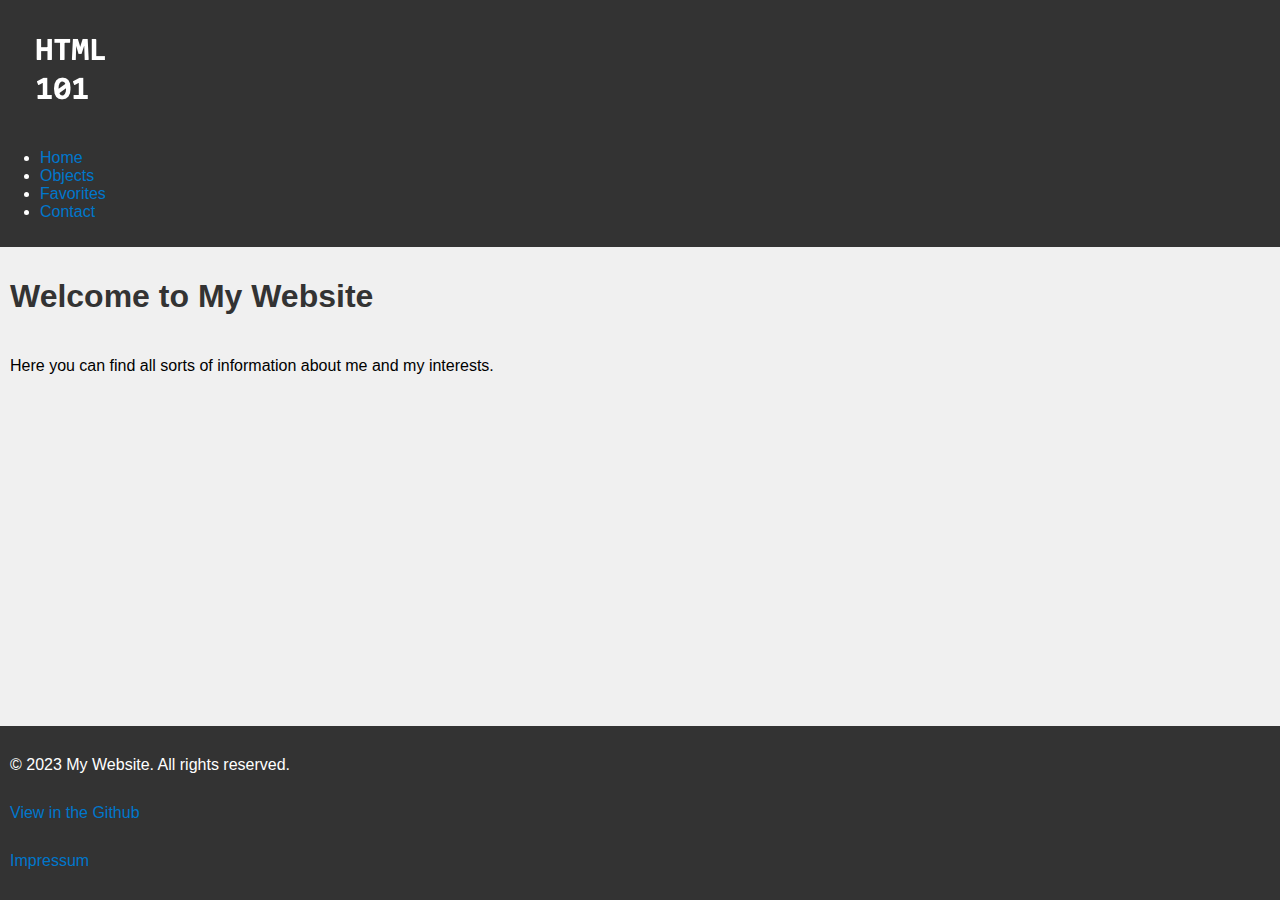
<file: index.html>
<!-- FILEPATH: /Users/jacob/data/dhbw/22_3-web_engeneering/html/index.html -->
<!DOCTYPE html>
<html lang="en">
<head>
    <meta charset="UTF-8">
    <title>My Website</title>
    <link rel="stylesheet" href="css/style.css">
</head>
<body>
    <header>
        <img src="assets/logo/header.png" alt="My Website Logo" class="logo">
        <nav>
            <ul>
                <li><a href="index.html">Home</a></li>
                <li><a href="html/objects.html">Objects</a></li>
                <li><a href="html/favorites.html">Favorites</a></li>
                <li><a href="html/contact.html">Contact</a></li>                
            </ul>
        </nav>
    </header>
    <main>
        <h1>Welcome to My Website</h1>
        <p>Here you can find all sorts of information about me and my interests.</p>
    </main>
    <footer>
        <div class="spacer"></div>
        <p>&copy; 2023 My Website. All rights reserved.</p>
        <p><a href="https://github.com/jacobrhn/22_3-web_engeneering" target="_blank">View in the Github</a></p>
        <p><a href="impressum.html">Impressum</a></p>
    </footer>
</body>
</html>
</file>
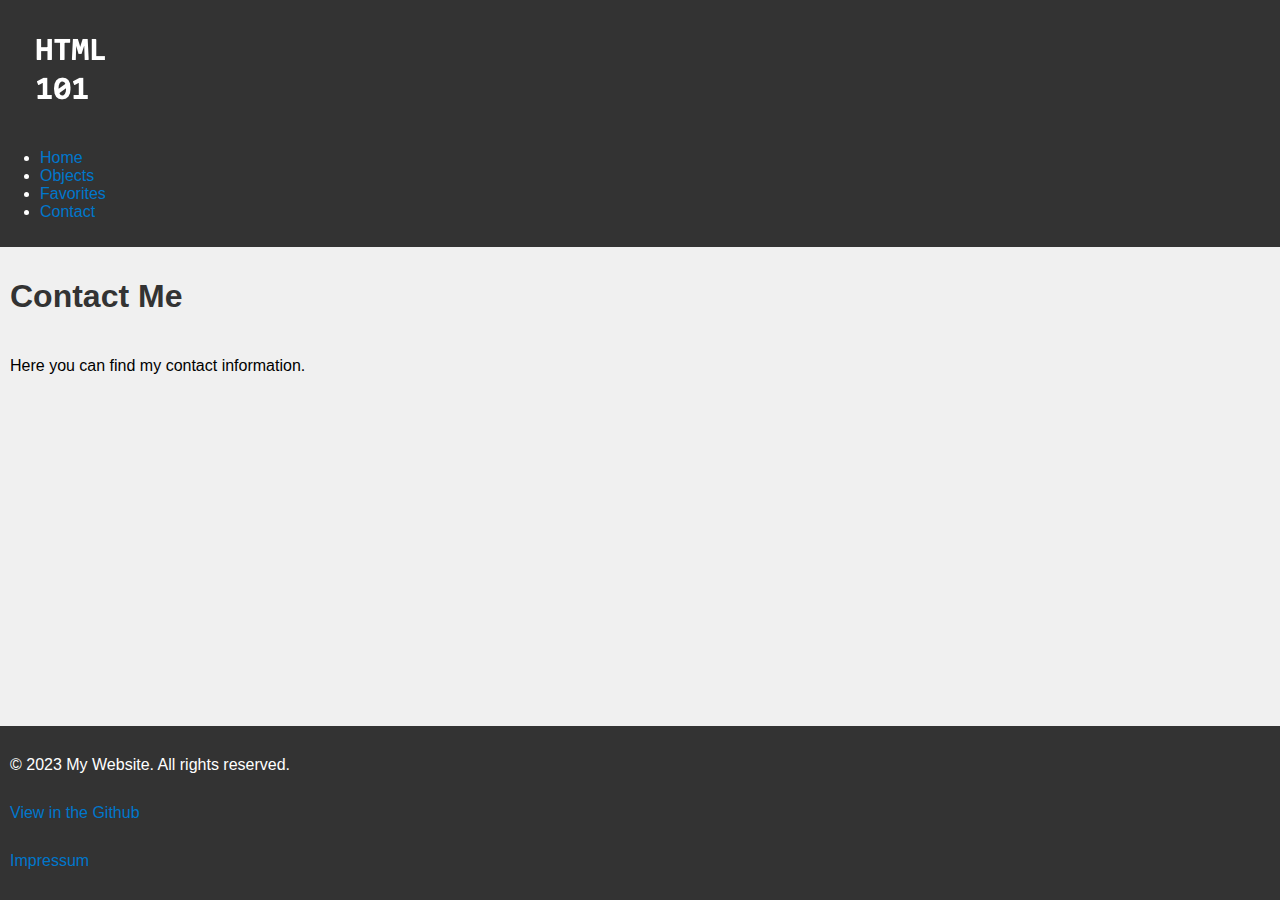
<file: html/contact.html>
<!-- FILEPATH: /Users/jacob/data/dhbw/22_3-web_engeneering/html/contact.html -->
<!DOCTYPE html>
<html lang="en">
<head>
    <meta charset="UTF-8">
    <title>Contact Me</title>
    <link rel="stylesheet" href="../css/style.css">
</head>
<body>
    <header>
        <img src="../assets/logo/header.png" alt="My Website Logo" class="logo">
        <nav>
            <ul>
                <li><a href="../index.html">Home</a></li>
                <li><a href="./objects.html">Objects</a></li>
                <li><a href="./favorites.html">Favorites</a></li>
                <li><a href="./contact.html">Contact</a></li>                
            </ul>
        </nav>
    </header>
    <main>
        <h1>Contact Me</h1>
        <p>Here you can find my contact information.</p>
    </main>
    <footer>
        <div class="spacer"></div>
        <p>&copy; 2023 My Website. All rights reserved.</p>
        <p><a href="https://github.com/jacobrhn/22_3-web_engeneering" target="_blank">View in the Github</a></p>
        <p><a href="impressum.html">Impressum</a></p>
    </footer>
</body>
</html>
</file>
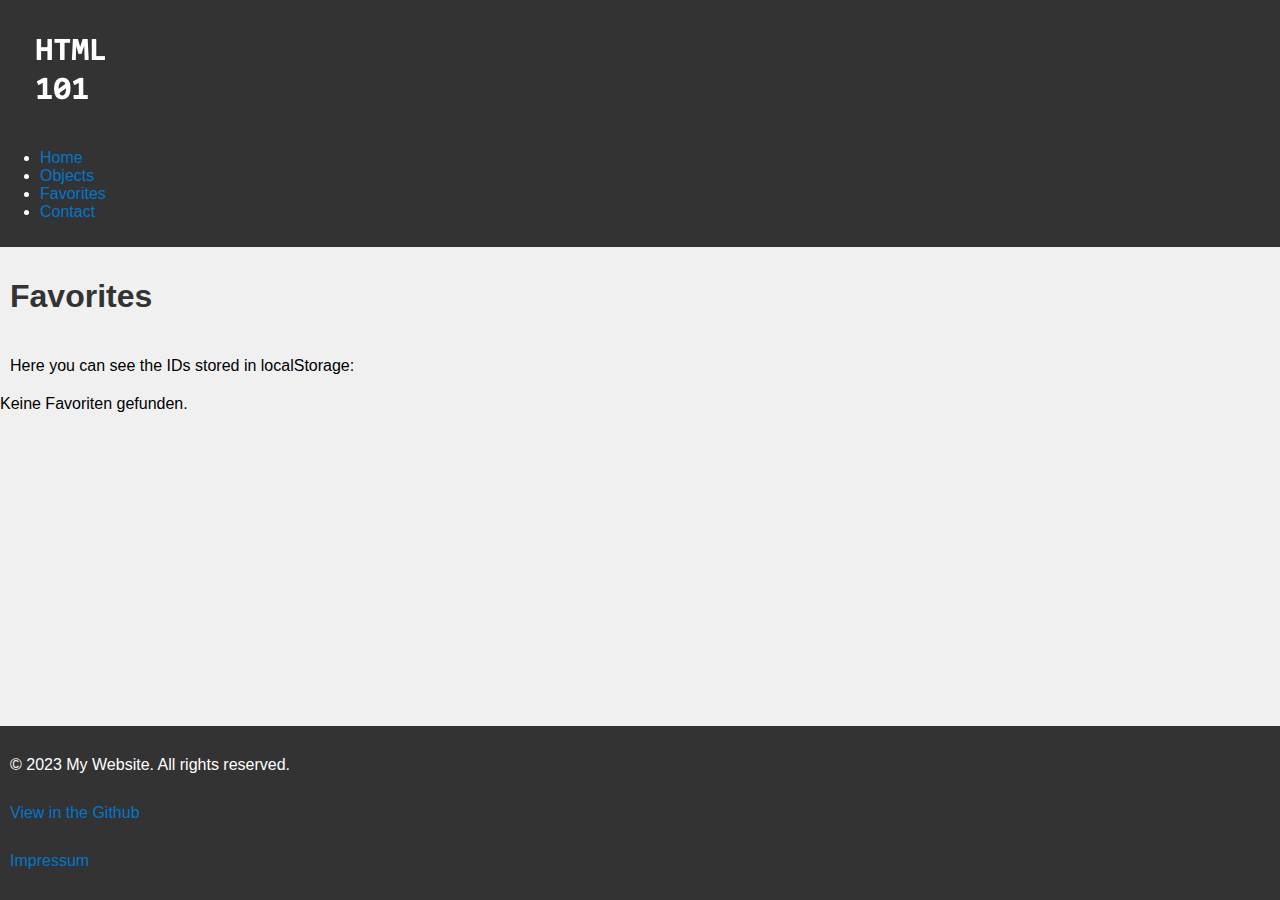
<file: html/favorites.html>
<!-- FILEPATH: /Users/jacob/data/dhbw/22_3-web_engeneering/html/about.html -->
<!DOCTYPE html>
<html lang="en">
<head>
    <meta charset="UTF-8">
    <title>Favorites</title>
    <link rel="stylesheet" href="../css/style.css">

</head>
<body>
    <header>
        <img src="../assets/logo/header.png" alt="My Website Logo" class="logo">
        <nav>
            <ul>
                <li><a href="../index.html">Home</a></li>
                <li><a href="./objects.html">Objects</a></li>
                <li><a href="./favorites.html">Favorites</a></li>
                <li><a href="./contact.html">Contact</a></li>                
            </ul>
        </nav>
    </header>
    <main>
        <h1>Favorites</h1>
        <p>Here you can see the IDs stored in localStorage:</p>

        <div id="ids-in-local-storage"></div>
        <script>
            function getObjectById(objectId) {
            const objects = JSON.parse(localStorage.getItem('objects'));
            for (let i = 0; i < objects.length; i++) {
                const object = objects[i];
                if (object.id === objectId) {
                console.log(object);
                return object;
                }
            }
            return null;
            }

            function displayFavoritesIDs() {
                const favorites = JSON.parse(localStorage.getItem('favorites'));
                const displayDiv = document.getElementById('ids-in-local-storage');

                if (favorites && favorites.length > 0) {
                    displayDiv.innerHTML = favorites.join(', ');
                } else {
                    displayDiv.innerHTML = 'Keine Favoriten gefunden.';
                }
            };          
            

            document.addEventListener('DOMContentLoaded', function() {
                displayFavoritesIDs();
                displayFavorites();
            });
          </script>

    </main>
    <footer>
        <script src="../js/object_catalouge.js"></script>
        <script src="../js/favorites.js"></script>
        <div class="spacer"></div>
        <p>&copy; 2023 My Website. All rights reserved.</p>
        <p><a href="https://github.com/jacobrhn/22_3-web_engeneering" target="_blank">View in the Github</a></p>
        <p><a href="impressum.html">Impressum</a></p>
    </footer>
</body>
</html>
</file>
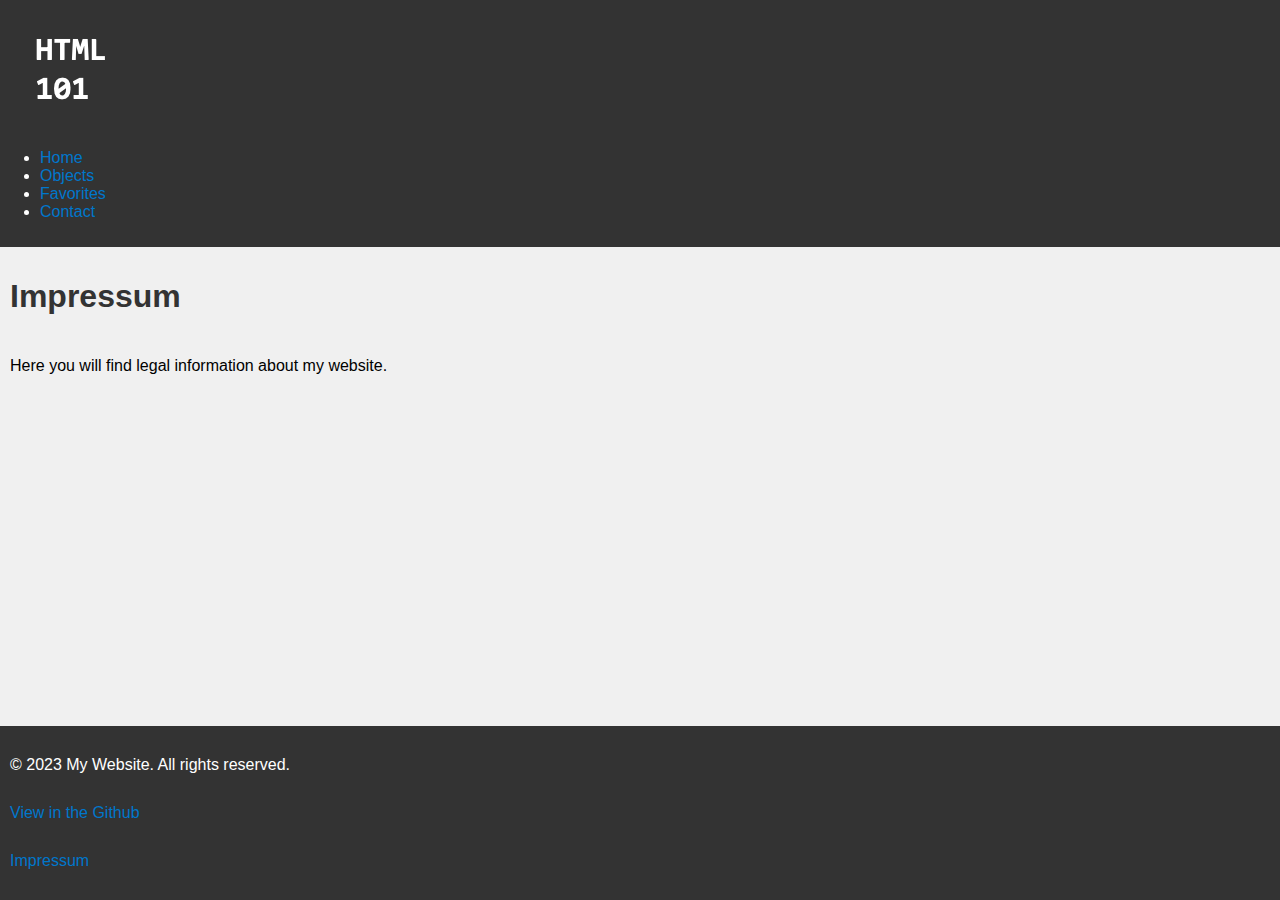
<file: html/impressum.html>
<!-- FILEPATH: /Users/jacob/data/dhbw/22_3-web_engeneering/html/impressum.html -->
<!DOCTYPE html>
<html lang="en">
<head>
    <meta charset="UTF-8">
    <title>Impressum</title>
    <link rel="stylesheet" href="../css/style.css">
</head>
<body>
    <header>
        <img src="../assets/logo/header.png" alt="My Website Logo" class="logo">
        <nav>
            <ul>
                <li><a href="../index.html">Home</a></li>
                <li><a href="./objects.html">Objects</a></li>
                <li><a href="./favorites.html">Favorites</a></li>
                <li><a href="./contact.html">Contact</a></li>                
            </ul>
        </nav>
    </header>
    <main>
        <h1>Impressum</h1>
        <p>Here you will find legal information about my website.</p>
    </main>
    <footer>
        <div class="spacer"></div>
        <p>&copy; 2023 My Website. All rights reserved.</p>
        <p><a href="https://github.com/jacobrhn/22_3-web_engeneering" target="_blank">View in the Github</a></p>
        <p><a href="impressum.html">Impressum</a></p>
    </footer>
</body>
</html>
</file>
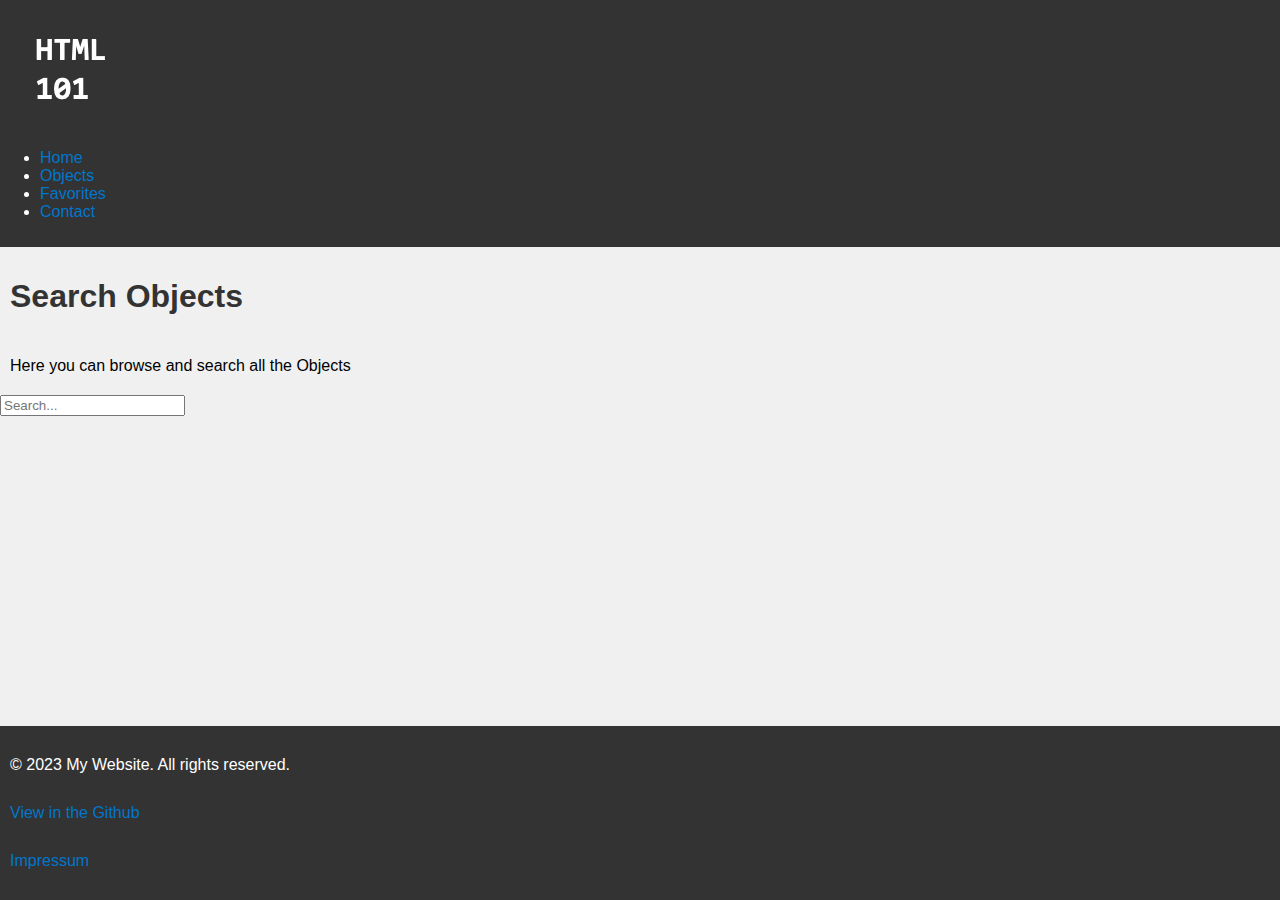
<file: html/objects.html>
<!DOCTYPE html>
<html>
<head>
    <meta charset="UTF-8">
    <link rel="stylesheet" href="../css/style.css">
    <title>Search Objects</title>
</head>
<body>
    <header>
        <img src="../assets/logo/header.png" alt="My Website Logo" class="logo">
        <nav>
            <ul>
                <li><a href="../index.html">Home</a></li>
                <li><a href="./objects.html">Objects</a></li>
                <li><a href="./favorites.html">Favorites</a></li>
                <li><a href="./contact.html">Contact</a></li>                
            </ul>
        </nav>
    </header>
    <main>
        <h1>Search Objects</h1>
        <p>Here you can browse and search all the Objects</p>
        <input type="text" id="search-input" placeholder="Search...">
        <div id="search-results"></div>

    </main>
    <footer>
        <script src="../js/object_catalouge.js"></script>
        <script src="../js/logic.js"></script>
        <div class="spacer"></div>
        <p>&copy; 2023 My Website. All rights reserved.</p>
        <p><a href="https://github.com/jacobrhn/22_3-web_engeneering" target="_blank">View in the Github</a></p>
        <p><a href="impressum.html">Impressum</a></p>
        
    </footer>
</body>

</html>
</file>
<file: css/style.css>
body {
  overflow-x: hidden;
  margin: 0;
  padding: ß;
  font-family: "Helvetica Neue", Helvetica, Arial, sans-serif;
  font-size: 16px;
  background-color: #f0f0f0; 
  display: flex;
  flex-direction: column;
  min-height: 100vh;
}

/* Set the color and decoration for links */
a {
  color: #0077cc;
  text-decoration: none;
}

/* Set the color and background color for headings */
h1, h2, h3 {
  padding: 10px;
  color: #333;
  background-color: #f0f0f0;
}

/* Set the padding and margin for paragraphs */
p {
  padding: 10px;
  margin: 10px 0;
}

/* Set the border and padding for images */
img {
  border: 1px solid #ccc;
  padding: 0px;
}

img.logo {
  border: none;
}


/* Set the background color for the header */
header {
  background-color: #333;
  color: #fff;
  padding: 10px 0;
}

main {
  flex: 1;
}

footer {
  background-color: #333;
  color: #fff;
  padding: 10px 0;
}
</file>
